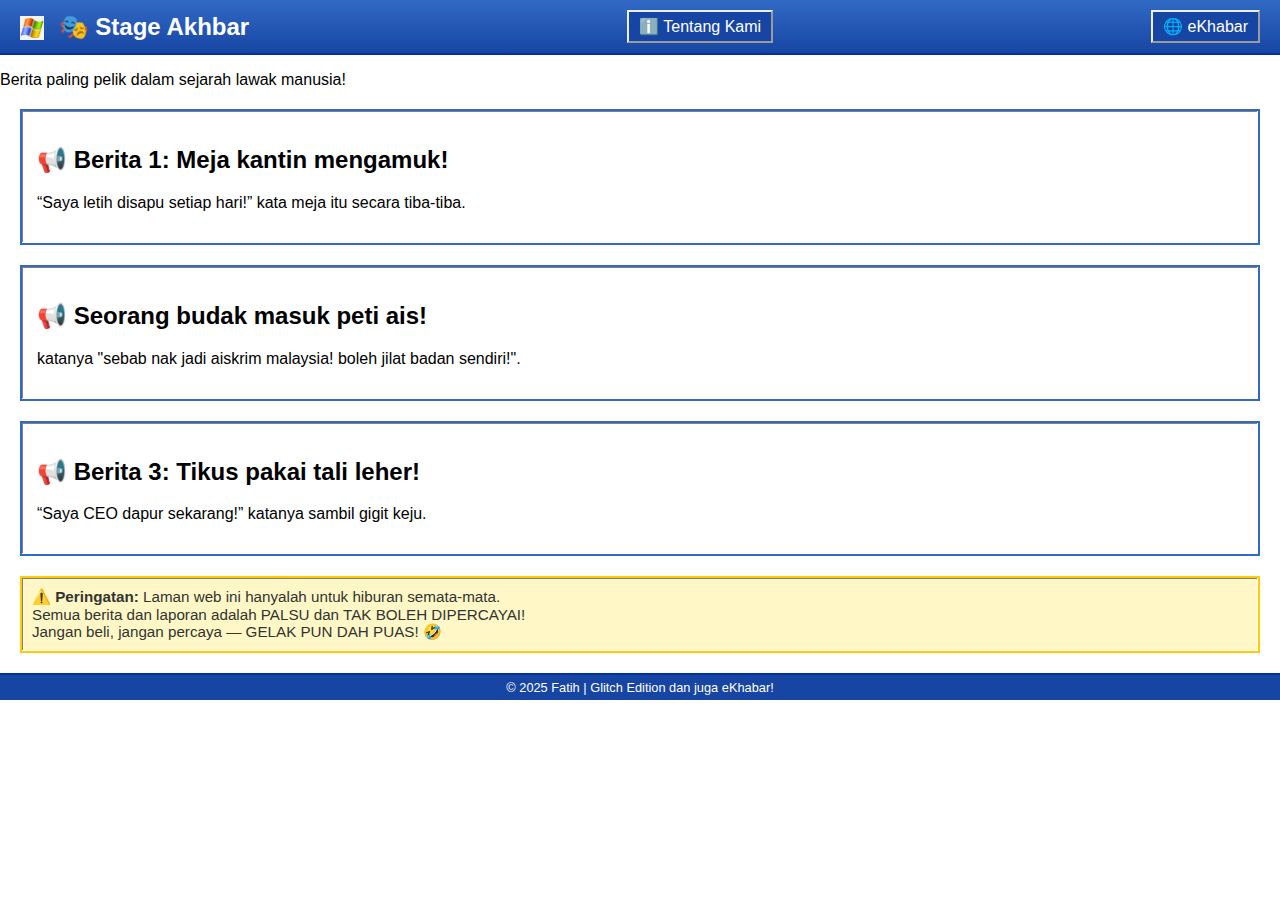
<file: index.html>
<!DOCTYPE html>
<html>
<head>
  <meta charset="UTF-8">
  <title>Stage Akhbar</title>
  <link rel="stylesheet" href="style.css">
  <link rel="icon" href="favicon.ico" type="image/png">
</head>
<body>

 <div class="navbar">
  <h1>
    <img src="hd-windows-xp-logo-icon-sign-png-701751694713908n79xquyu8a.png" 
         alt="Windows XP Logo" 
         style="vertical-align: middle; width: 24px; height: 24px; margin-right: 8px;">
    🎭 Stage Akhbar
  </h1>
  <a href="tentang.html">ℹ️ Tentang Kami</a>
  <a href="eKhabar.html">🌐 eKhabar</a>
</div>


  <p>Berita paling pelik dalam sejarah lawak manusia!</p>

  <!-- 🎉 Berita pelik Fatih kembali! -->
  <div class="berita">
    <h2>📢 Berita 1: Meja kantin mengamuk!</h2>
    <p>“Saya letih disapu setiap hari!” kata meja itu secara tiba-tiba.</p>
  </div>

  <div class="berita">
    <h2>📢 Seorang budak masuk peti ais!</h2>
    <p>katanya "sebab nak jadi aiskrim malaysia! boleh jilat badan sendiri!".</p>
  </div>



  <div class="berita">
  <h2>📢 Berita 3: Tikus pakai tali leher!</h2>
  <p>“Saya CEO dapur sekarang!” katanya sambil gigit keju.</p>
</div>

  <!-- 🔔 Kotak eKhabar -->
  
  <!-- ⚠️ Peringatan palsu -->
  <div class="peringatan">
    ⚠️ <strong>Peringatan:</strong> Laman web ini hanyalah untuk hiburan semata-mata.<br>
    Semua berita dan laporan adalah PALSU dan TAK BOLEH DIPERCAYAI!<br>
    Jangan beli, jangan percaya — GELAK PUN DAH PUAS! 🤣
  </div>


  <footer>© 2025 Fatih | Glitch Edition dan juga eKhabar!</footer>
</body>
</html>
</file>
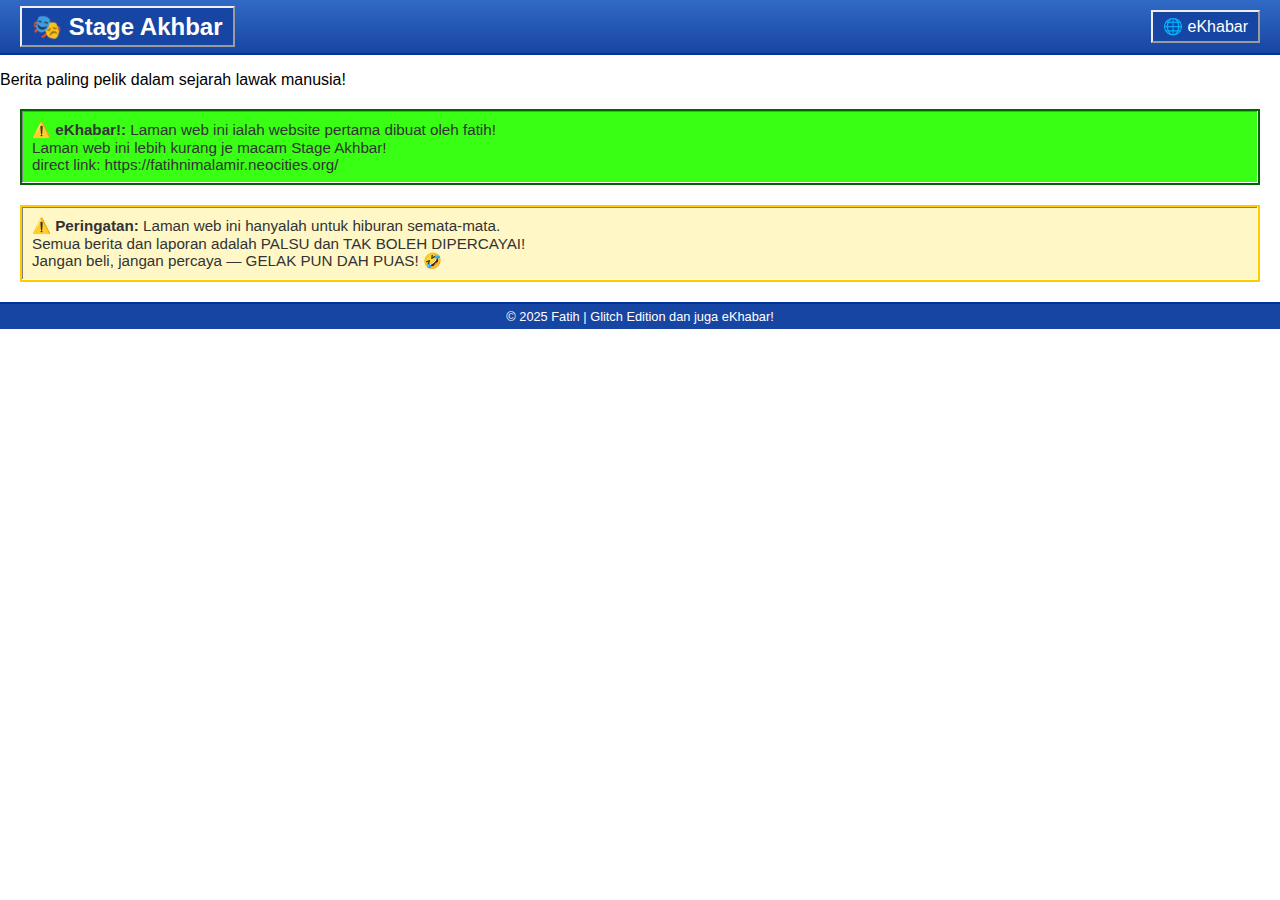
<file: eKhabar.html>
<!DOCTYPE html>
<html>
<head>
  <meta charset="UTF-8">
  <title>Stage Akhbar</title>
  <link rel="stylesheet" href="style.css">
</head>
<body>
  
  <div class="navbar">
  <h1><a href="index.html">🎭 Stage Akhbar</a></h1>
  <a href="eKhabar.html">🌐 eKhabar</a>
</div>
  
  <p>Berita paling pelik dalam sejarah lawak manusia!</p>

  <div class="ekhabar">
    ⚠️ <strong>eKhabar!:</strong> Laman web ini ialah website pertama dibuat oleh fatih!<br>
    Laman web ini lebih kurang je macam Stage Akhbar!<br>
    direct link: https://fatihnimalamir.neocities.org/
  </div>
  
  <div class="peringatan">
    ⚠️ <strong>Peringatan:</strong> Laman web ini hanyalah untuk hiburan semata-mata.<br>
    Semua berita dan laporan adalah PALSU dan TAK BOLEH DIPERCAYAI!<br>
    Jangan beli, jangan percaya — GELAK PUN DAH PUAS! 🤣
  </div>

  <footer>© 2025 Fatih | Glitch Edition dan juga eKhabar!</footer>
</body> <!-- ✅ Tambahan penutup body -->
</html>
</file>
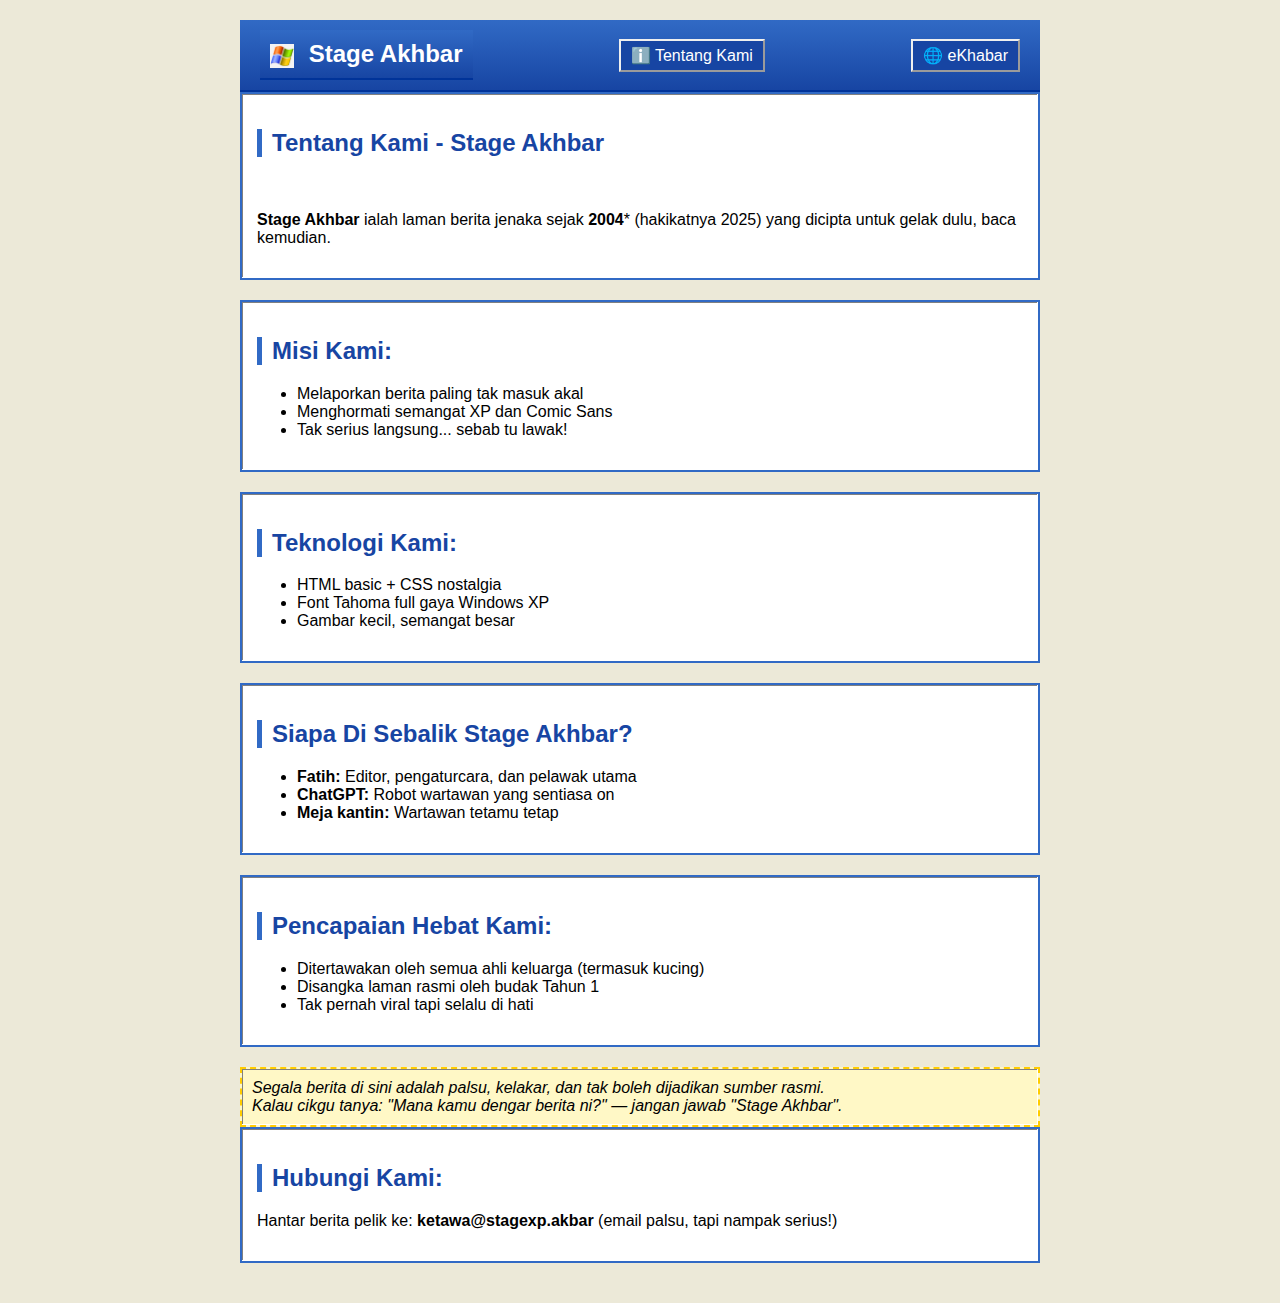
<file: tentangkami.html>
<!DOCTYPE html>
<html>
<head>
  <audio id="xpSound" src="Windows XP Error Sound.mp3" preload="auto"></audio>

<script>
  function playXpError() {
    const audio = document.getElementById('xpSound');
    audio.currentTime = 0;
    audio.play();
  }

  // Cari pautan dan tambah fungsi mainkan bunyi
  document.addEventListener('DOMContentLoaded', function () {
    const xpLinks = document.querySelectorAll('.navbar a');
    xpLinks.forEach(link => {
      link.addEventListener('click', playXpError);
    });
  });
</script>
  <meta charset="UTF-8">
  <title>Tentang Kami - Stage Akhbar</title>
  <link rel="stylesheet" href="style.css">
  <style>
    body {
      font-family: Tahoma, Arial, sans-serif;
      background-color: #ece9d8;
      color: black;
      padding: 20px;
      max-width: 800px;
      margin: auto;
    }

    h1 {
      background: linear-gradient(to bottom, #316ac5, #1745a3);
      color: white;
      padding: 10px;
      margin: 0 0 20px 0;
      font-size: 24px;
      border-bottom: 2px solid #003399;
      text-align: center;
    }

    h2 {
      color: #1745a3;
      border-left: 5px solid #316ac5;
      padding-left: 10px;
    }

    .section {
      background-color: white;
      border: 2px solid #316ac5;
      padding: 15px;
      margin-bottom: 20px;
      box-shadow: inset -1px -1px #ffffff, inset 1px 1px #808080;
    }

    .note {
      background-color: #fff8c6;
      border: 2px dashed #ffcc00;
      padding: 10px;
      font-style: italic;
      box-shadow: inset -1px -1px #ffffff, inset 1px 1px #808080;
    }
  </style>
</head>
<body>

  <div class="navbar">
  <h1>
    <img src="hd-windows-xp-logo-icon-sign-png-701751694713908n79xquyu8a.png" 
         alt="Windows XP Logo" 
         style="vertical-align: middle; width: 24px; height: 24px; margin-right: 8px;">
     Stage Akhbar
  </h1>
  <a href="tentangkami.html">ℹ️ Tentang Kami</a>
  <a href="eKhabar.html">🌐 eKhabar</a>
</div>


  <div class="section">
    <h2> Tentang Kami - Stage Akhbar</h2><br>
    <p><strong>Stage Akhbar</strong> ialah laman berita jenaka sejak <strong>2004</strong>* (hakikatnya 2025) yang dicipta untuk gelak dulu, baca kemudian.</p>
  </div>

  <div class="section">
    <h2>Misi Kami:</h2>
    <ul>
      <li>Melaporkan berita paling tak masuk akal</li>
      <li>Menghormati semangat XP dan Comic Sans</li>
      <li>Tak serius langsung... sebab tu lawak!</li>
    </ul>
  </div>

  <div class="section">
    <h2>Teknologi Kami:</h2>
    <ul>
      <li>HTML basic + CSS nostalgia</li>
      <li>Font Tahoma full gaya Windows XP</li>
      <li>Gambar kecil, semangat besar</li>
    </ul>
  </div>

  <div class="section">
    <h2>Siapa Di Sebalik Stage Akhbar?</h2>
    <ul>
      <li><strong>Fatih:</strong> Editor, pengaturcara, dan pelawak utama</li>
      <li><strong>ChatGPT:</strong> Robot wartawan yang sentiasa on</li>
      <li><strong>Meja kantin:</strong> Wartawan tetamu tetap</li>
    </ul>
  </div>

  <div class="section">
    <h2>Pencapaian Hebat Kami:</h2>
    <ul>
      <li>Ditertawakan oleh semua ahli keluarga (termasuk kucing)</li>
      <li>Disangka laman rasmi oleh budak Tahun 1</li>
      <li>Tak pernah viral tapi selalu di hati</li>
    </ul>
  </div>

  <div class="note">
    Segala berita di sini adalah palsu, kelakar, dan tak boleh dijadikan sumber rasmi.<br>
    Kalau cikgu tanya: "Mana kamu dengar berita ni?" — jangan jawab "Stage Akhbar".
  </div>

  <div class="section">
    <h2>Hubungi Kami:</h2>
    <p>Hantar berita pelik ke: <strong>ketawa@stagexp.akbar</strong> (email palsu, tapi nampak serius!)</p>
  </div>

</body>
</html>
</file>
<file: style.css>
/************************************************************
🌟 Stage Akhbar XP Edition - Full CSS by Fatih & ChatGPT
************************************************************/

/* Gaya klasik Windows XP */
body {
  background-image: url('https://ia801705.us.archive.org/16/items/windows-xp-bliss-wallpaper/windows-xp-bliss-4k-lu-1920x1080.jpg');
  background-size: cover;
  background-repeat: no-repeat;
  background-attachment: fixed;
  font-family: Tahoma, Arial, sans-serif;
  color: black;
  margin: 0;
  padding: 0;
}

/* Tajuk utama */
/* h1 {
  background: linear-gradient(to bottom, #316ac5, #1745a3);
  color: white;
  padding: 10px;
  margin: 0;
  font-size: 24px;
  border-bottom: 2px solid #003399;
} /*

/* Reka bentuk kotak berita */
.berita {
  background-color: white;
  border: 2px solid #316ac5;
  margin: 20px;
  padding: 15px;
  box-shadow: inset -1px -1px #ffffff, inset 1px 1px #808080;
}

/* Butang klasik XP */
button {
  background-color: #d4d0c8;
  border: 2px outset buttonface;
  font-family: Tahoma, sans-serif;
  padding: 5px 10px;
  margin-top: 10px;
  cursor: pointer;
}

button:hover {
  background-color: #f0f0f0;
}

/* Footer bawah */
footer {
  background-color: #1745a3;
  color: white;
  padding: 5px;
  text-align: center;
  font-size: 0.8em;
  border-top: 2px solid #003399;
}

.peringatan {
  background-color: #fff8c6;
  border: 2px solid #ffcc00;
  padding: 10px;
  margin: 20px;
  font-size: 0.95em;
  box-shadow: inset -1px -1px #ffffff, inset 1px 1px #808080;
  font-family: Tahoma, sans-serif;
  color: #333;
}

.ekhabar {
  background-color: #39FF14;
  border: 2px solid #006400;
  padding: 10px;
  margin: 20px;
  font-size: 0.95em;
  box-shadow: inset -1px -1px #ffffff, inset 1px 1px #808080;
  font-family: Tahoma, sans-serif;
  color: #333;
}

.navbar {
  display: flex;
  justify-content: space-between;
  align-items: center;
  background: linear-gradient(to bottom, #316ac5, #1745a3);
  color: white;
  padding: 10px 20px;
  border-bottom: 2px solid #003399;
  font-family: Tahoma, sans-serif;
}

.navbar h1 {
  font-size: 24px;
  margin: 0;
  color: white;
}

.navbar a {
  color: white;
  text-decoration: none;
  background-color: #1745a3;
  padding: 5px 10px;
  border: 2px outset buttonface;
  font-family: Tahoma, sans-serif;
}

.navbar a:hover {
  background-color: #f0f0f0;
  color: #000;
}
  
/************************************************************
📁 Optional Extra (boleh hidupkan kalau nak nostalgia GILA)
************************************************************/

/* Gambar background XP (comment out kalau tak nak) */
/*
body {
  background-image: url('https://upload.wikimedia.org/wikipedia/en/5/5f/Bliss_%28Windows_XP%29.png');
  background-size: cover;
  background-repeat: no-repeat;
  background-attachment: fixed;
}
*/
</file>
